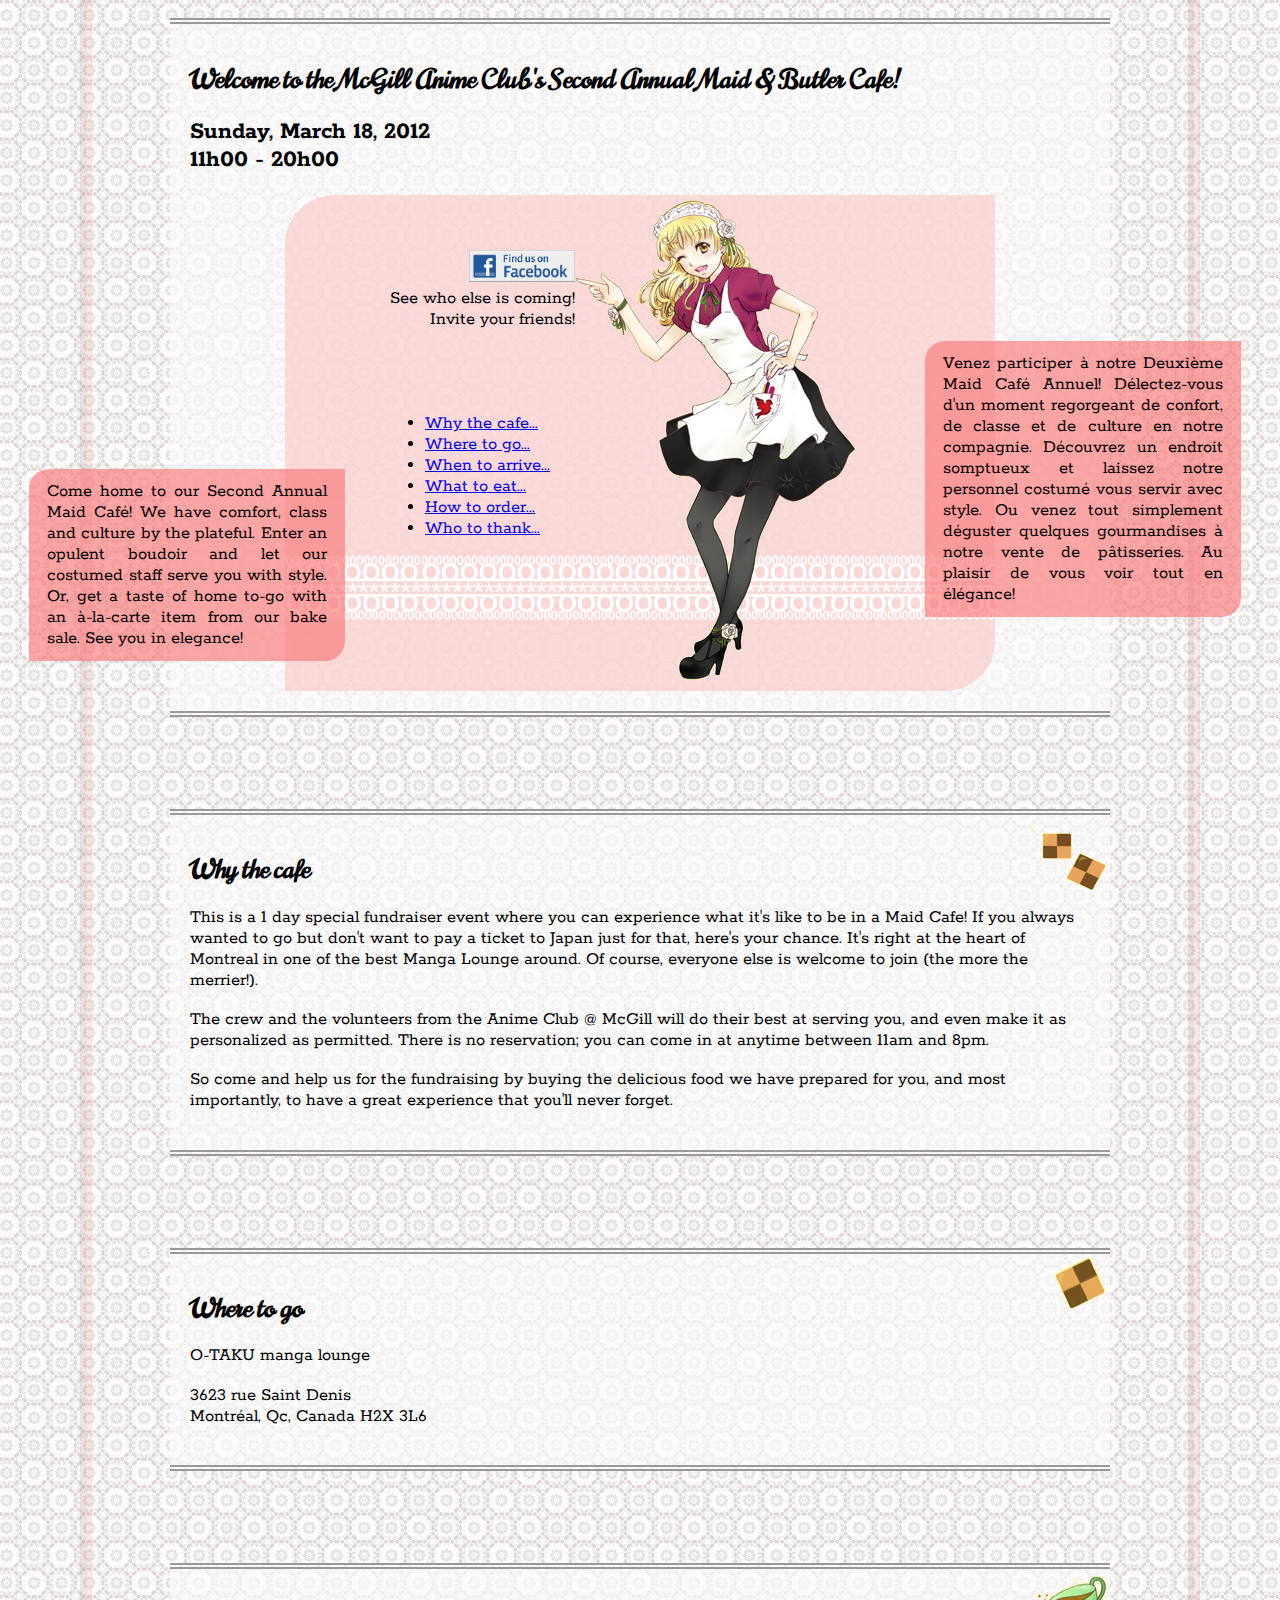
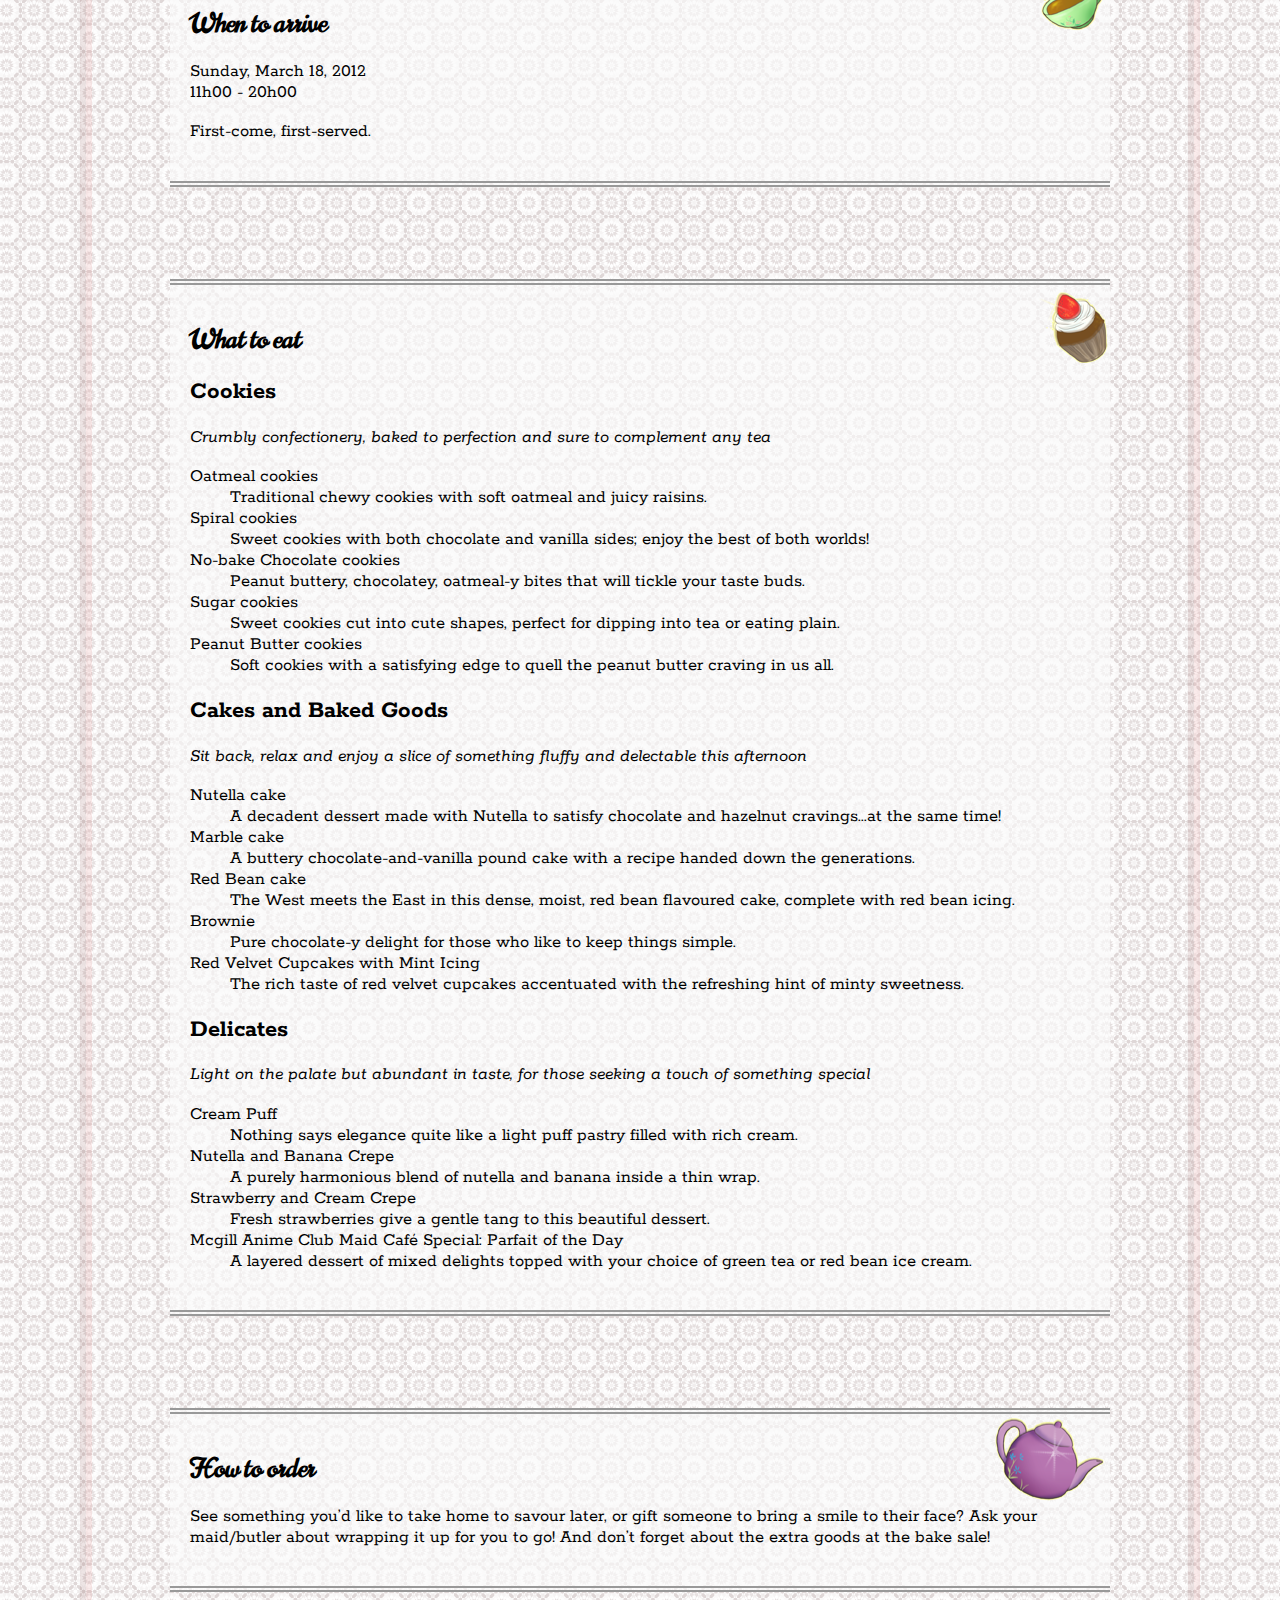
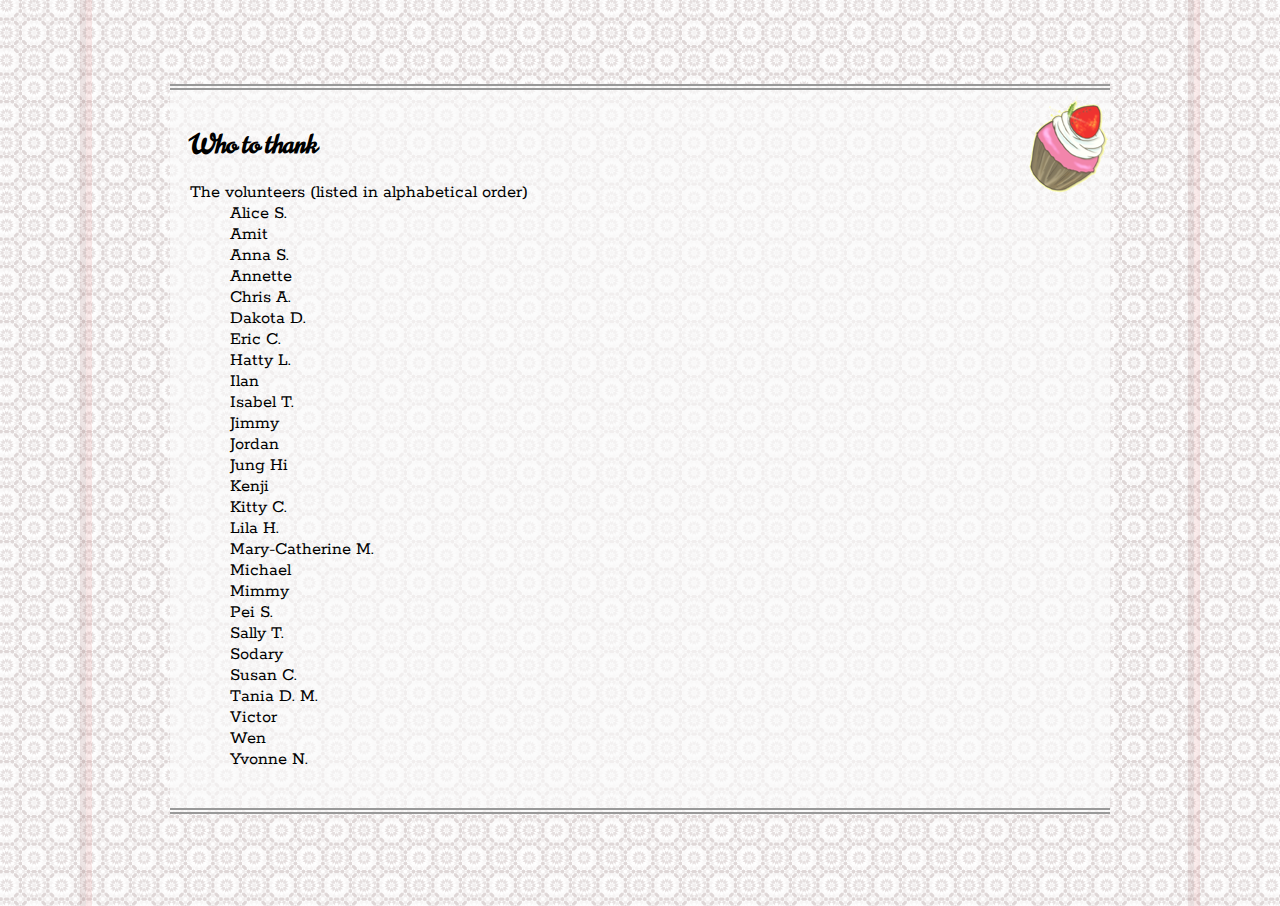
<file: static/maidcafe/index.html>
<!DOCTYPE html>
<html manifest="maid2012.appcache" >
<head >
  <title>McGill Anime Club</title>
  <meta http-equiv="content-type" content="text/html; charset=utf-8" />
  <meta name="keywords" content="McGill Anime AniMcGill Otakuthon Japan Jpop Jrock Screenings Montreal Quebec Canada" />
  <meta name="description" content="McGill Anime Club's Second Annual Maid Cafe and Bake Sale Fundraiser" />
  <link rel="stylesheet" href="maid.css" type="text/css" />
  <link href='http://fonts.googleapis.com/css?family=Norican' rel='stylesheet' type='text/css'>
  <link href='http://fonts.googleapis.com/css?family=Rokkitt:400,700' rel='stylesheet' type='text/css'>
</head>
<body>

<div class="content">
  <h1>Welcome to the McGill Anime Club's Second Annual Maid &amp; Butler Cafe!</h1>
  <h2>
    Sunday, March 18, 2012<br />
    11h00 - 20h00
  </h2>
  <div id="welcome">
    <p style="float: left; text-align: right; position: relative; top: 32px; margin-left: 100px;">
      <a href="http://www.facebook.com/events/249724598447596/"><img src="./img/fb_event.png" height="32" /></a><br />
      See who else is coming!<br />
      Invite your friends!
    </p>
    <img id="maria" src="./img/maria.png" />
    <p class="invitation en">
    Come home to our Second Annual Maid Café! We have comfort, class and culture by the
    plateful. Enter an opulent boudoir and let our costumed staff serve you with style.
    Or, get a taste of home to-go with an à-la-carte item from our bake sale. See you in
    elegance!
    </p>
    <p class="invitation fr" xml:lang="fr-CA" lang="fr-CA">
    Venez participer à notre Deuxième Maid Café Annuel! Délectez-vous d'un moment
    regorgeant de confort, de classe et de culture en notre compagnie. Découvrez un
    endroit somptueux et laissez notre personnel costumé vous servir avec style. Ou
    venez tout simplement déguster quelques gourmandises à notre vente de pâtisseries.
    Au plaisir de vous voir tout en élégance!
    </p>
    <nav>
      <ul>
        <li><a href="#why">Why the cafe...</a></li>
        <li><a href="#where">Where to go...</a></li>
        <li><a href="#when">When to arrive...</a></li>
        <li><a href="#what">What to eat...</a></li>
        <li><a href="#how">How to order...</a></li>
        <li><a href="#who">Who to thank...</a></li>
      </ul>
    </nav>
  </div>
</div>

<div class="content" id="why">
  <h1>Why the cafe</h1>
  <p>
  This is a 1 day special fundraiser event where you can experience what it's like
  to be in a Maid Cafe! If you always wanted to go but don't want to pay a ticket
  to Japan just for that, here's your chance. It's right at the heart of Montreal
  in one of the best Manga Lounge around. Of course, everyone else is welcome to join
  (the more the merrier!).
  </p>
  <p>
  The crew and the volunteers from the Anime Club @ McGill will do their best at
  serving you, and even make it as personalized as permitted. There is no reservation;
  you can come in at anytime between 11am and 8pm.
  </p>
  <p>
  So come and help us for the fundraising by buying the delicious food we have prepared
  for you, and most importantly, to have a great experience that you'll never forget.
  </p>
</div>

<div class="content" id="where">
  <h1>Where to go</h1>
  <p>
  O-TAKU manga lounge
  </p>
  <p>
  3623 rue Saint Denis<br />
  Montréal, Qc, Canada
  H2X 3L6
  </p>
</div>

<div class="content" id="when">
  <h1>When to arrive</h1>
  <p>
    Sunday, March 18, 2012<br />
    11h00 - 20h00
  </p>
  <p>
  First-come, first-served.
  </p>
</div>

<div class="content" id="what">
  <h1>What to eat</h1>
  <h2>Cookies</h2>
  <p><em>Crumbly confectionery, baked to perfection and sure to complement any tea</em></p>
  <dl>
    <dt>Oatmeal cookies</dt>

    <dd>Traditional chewy cookies with soft oatmeal and juicy raisins.</dd>

    <dt>Spiral cookies</dt>

    <dd>Sweet cookies with both chocolate and vanilla sides; enjoy the best of both worlds!</dd>

    <dt>No-bake Chocolate cookies</dt>

    <dd>Peanut buttery, chocolatey, oatmeal-y bites that will tickle your taste buds.</dd>

    <dt>Sugar cookies</dt>

    <dd>Sweet cookies cut into cute shapes, perfect for dipping into tea or eating plain.</dd>

    <dt>Peanut Butter cookies</dt>

    <dd>Soft cookies with a satisfying edge to quell the peanut butter craving in us all.</dd>
  </dl>

  <h2>Cakes and Baked Goods</h2>
  <p><em>Sit back, relax and enjoy a slice of something fluffy and delectable this afternoon</em></p>
  <dl>
    <dt>Nutella cake</dt>

    <dd>A decadent dessert made with Nutella to satisfy chocolate and hazelnut cravings...at the same time!</dd>

    <dt>Marble cake</dt>

    <dd>A buttery chocolate-and-vanilla pound cake with a recipe handed down the generations.</dd>

    <dt>Red Bean cake</dt>

    <dd>The West meets the East in this dense, moist, red bean flavoured cake, complete with red bean icing.</dd>

    <dt>Brownie</dt>

    <dd>Pure chocolate-y delight for those who like to keep things simple.</dd>

    <dt>Red Velvet Cupcakes with Mint Icing</dt>

    <dd>The rich taste of red velvet cupcakes accentuated with the refreshing hint of minty sweetness.</dd>
  </dl>

  <h2>Delicates</h2>
  <p><em>Light on the palate but abundant in taste, for those seeking a touch of something special</em></p>
  <dl>
    <dt>Cream Puff</dt>

    <dd>Nothing says elegance quite like a light puff pastry filled with rich cream.</dd>

    <dt>Nutella and Banana Crepe</dt>

    <dd>A purely harmonious blend of nutella and banana inside a thin wrap.</dd>

    <dt>Strawberry and Cream Crepe</dt>

    <dd>Fresh strawberries give a gentle tang to this beautiful dessert.</dd>

    <dt>Mcgill Anime Club Maid Café Special: Parfait of the Day</dt>

    <dd>A layered dessert of mixed delights topped with your choice of green tea or red bean ice cream.</dd>
  </dl>
</div>

<div class="content" id="how">
  <h1>How to order</h1>
  <p>
    See something you’d like to take home to savour later, or gift someone to bring a
    smile to their face? Ask your maid/butler about wrapping it up for you to go!
    And don’t forget about the extra goods at the bake sale!
  </p>
</div>

<div class="content" id="who">
  <h1>Who to thank</h1>
  <dl class="volunteers">
    <dt>The volunteers (listed in alphabetical order)</dt>
    <dd>Alice S.</dd>
    <dd>Amit</dd>
    <dd>Anna S.</dd>
    <dd>Annette</dd>
    <dd>Chris A.</dd>
    <dd>Dakota D.</dd>
    <dd>Eric C.</dd>
    <dd>Hatty L.</dd>
    <dd>Ilan</dd>
    <dd>Isabel T.</dd>
    <dd>Jimmy</dd>
    <dd>Jordan</dd>
    <dd>Jung Hi</dd>
    <dd>Kenji</dd>
    <dd>Kitty C.</dd>
    <dd>Lila H.</dd>
    <dd>Mary-Catherine M.</dd>
    <dd>Michael</dd>
    <dd>Mimmy</dd>
    <dd>Pei S.</dd>
    <dd>Sally T.</dd>
    <dd>Sodary</dd>
    <dd>Susan C.</dd>
    <dd>Tania D. M.</dd>
    <dd>Victor</dd>
    <dd>Wen</dd>
    <dd>Yvonne N.</dd>
  </dl>
</div>


</body>
</html>
</file>
<file: static/maidcafe/maid.css>
html {
  border-left: 12px groove rgba(225, 128, 128, 0.15);
  border-right: 12px groove rgba(225, 128, 128, 0.15);
  margin: 0em 5em;
}
body {
  background: url("./img/arab_tile.png");
  font-family: 'Rokkitt', serif;
  text-shadow: 0px 0px 1px rgba(128,128,128,0.01);
}

h1 {
  font-family: 'Norican', cursive;
  font-size: 1.40em;
}
h2 {
  font-size: 1.35em;
  font-weight: 700;
}
.content {
  font-size: 1.15em;
  background: rgba(250, 250, 250, 0.65);
  padding: 20px;
  width: 900px;
  margin-left: auto;
  margin-right: auto;
  margin-top: 1em;
  margin-bottom: 5em;
  border-top: 6px double #999;
  border-bottom: 6px double #999;
}
#welcome {
  background: rgba(250, 200, 200, 0.65) url("./img/lace.png") repeat-x;
  background-position: 0px 360px;
  width: 700px;
  margin-left: auto;
  margin-right: auto;
  padding: 5px;
  border-radius: 50px 0px 50px 0px;
  position: relative;
}
.invitation {
  background: rgba(250, 120, 120, 0.65);
  padding: 12px 18px;
  border-radius: 20px 0px 20px 0px;
  position: absolute;
  text-align: justify;
  text-justify: newspaper;
}
@media screen and (min-width:1200px) {
  .invitation {
    width: 280px;
  }
  .invitation.en {
    top: 256px;
    left: -256px;
  }
  .invitation.fr {
    top: 128px;
    left: 640px;
  }
}
@media screen and (min-width:800px) and (max-width:1199px)  {
  .invitation {
    width: 180px;
  }
  .invitation.en {
    top: 64px;
    left: -128px;
  }
  .invitation.fr {
    top: 12px;
    left: 590px;
  }
}
.content {
  background-position: top right; background-repeat: no-repeat;
}
#why   {background-image: url("./img/biscuits_2.png");}
#where {background-image: url("./img/biscuits_1.png");}
#when  {background-image: url("./img/teacup.png");}
#what  {background-image: url("./img/cupcake_1.png");}
#how   {background-image: url("./img/teapot.png");}
#who   {background-image: url("./img/cupcake_2.png");}
nav {
  position: absolute;
  top: 200px;
  left: 100px;
}
</file>
